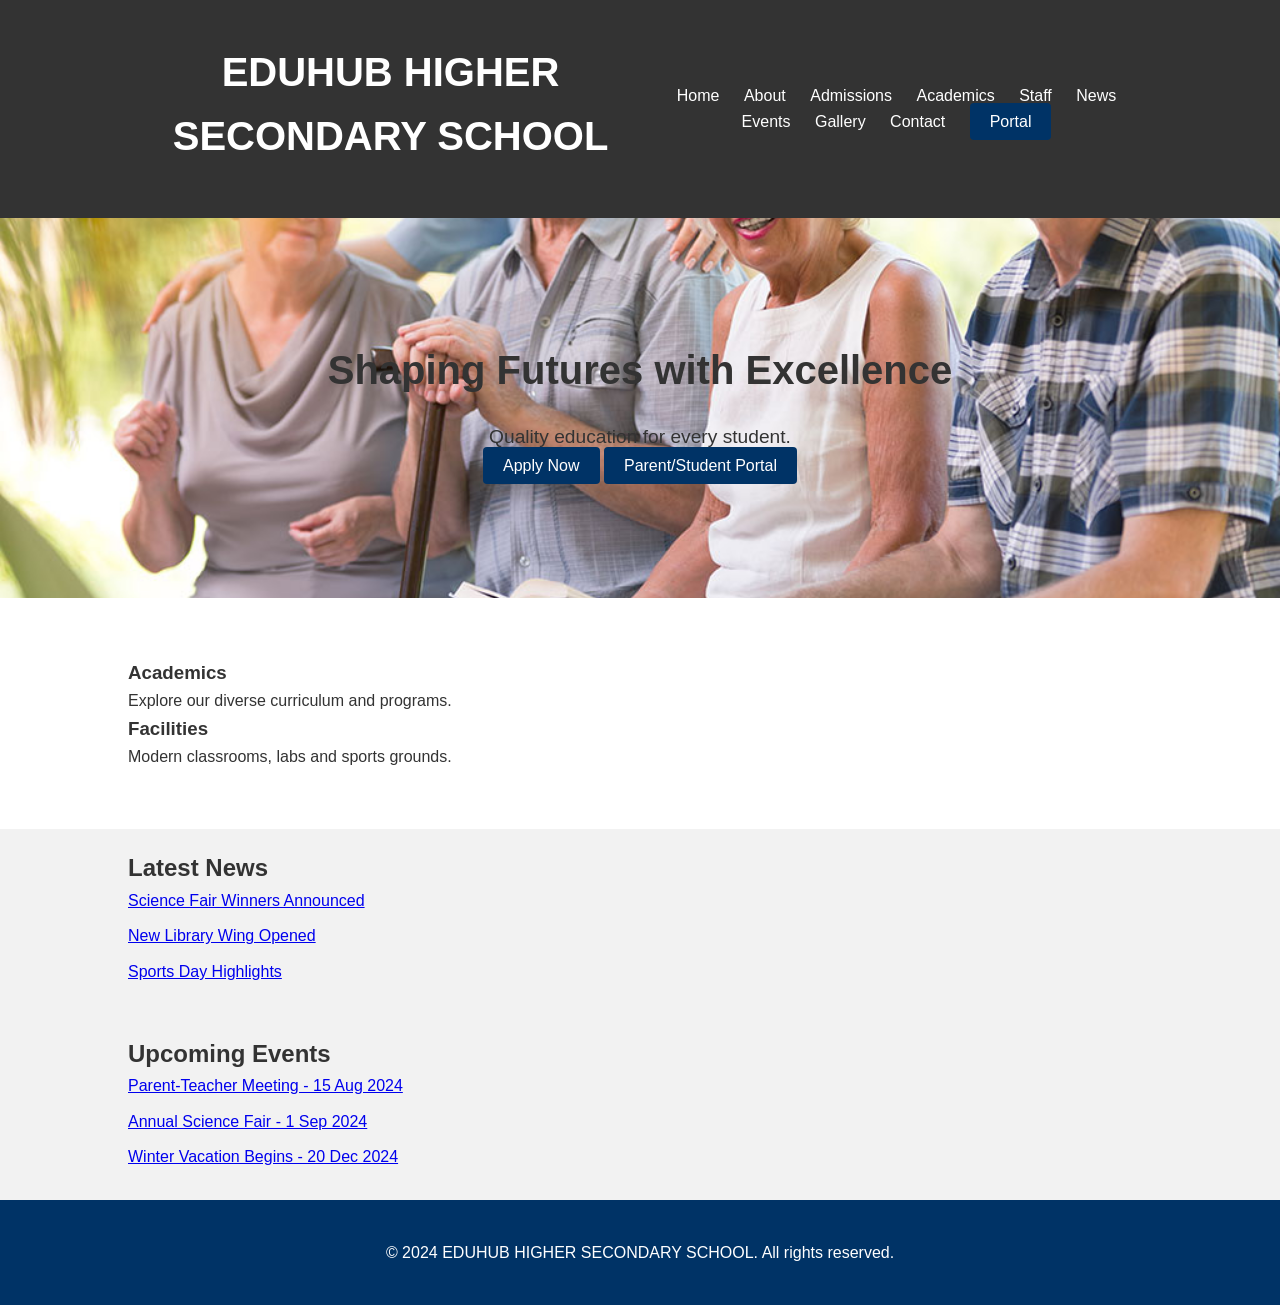
<file: index.html>
<!DOCTYPE html>
<html lang="en">
<head>
    <meta charset="UTF-8">
    <meta name="viewport" content="width=device-width, initial-scale=1.0">
    <title>EDUHUB HIGHER SECONDARY SCHOOL</title>
    <meta name="description" content="EDUHUB Higher Secondary School – inspiring students with modern academics.">
    <link rel="stylesheet" href="styles.css">
</head>
<body>
    <header>
        <div class="container">
            <h1 class="logo"><a href="index.html">EDUHUB HIGHER SECONDARY SCHOOL</a></h1>
            <nav>
                <ul>
                    <li><a href="index.html">Home</a></li>
                    <li><a href="about.html">About</a></li>
                    <li><a href="admissions.html">Admissions</a></li>
                    <li><a href="academics.html">Academics</a></li>
                    <li><a href="staff.html">Staff</a></li>
                    <li><a href="news.html">News</a></li>
                    <li><a href="events.html">Events</a></li>
                    <li><a href="gallery.html">Gallery</a></li>
                    <li><a href="contact.html">Contact</a></li>
                    <li><a href="EDUTRACK_URL_HERE" class="portal-button">Portal</a></li>
                </ul>
            </nav>
        </div>
    </header>

    <section class="hero">
        <div class="container">
            <h2>Shaping Futures with Excellence</h2>
            <p>Quality education for every student.</p>
            <div class="cta-buttons">
                <a href="admissions.html" class="cta">Apply Now</a>
                <a href="EDUTRACK_URL_HERE" class="cta">Parent/Student Portal</a>
            </div>
        </div>
    </section>

    <section id="highlights" class="highlights">
        <div class="container">
            <div class="highlight">
                <h3>Academics</h3>
                <p>Explore our diverse curriculum and programs.</p>
            </div>
            <div class="highlight">
                <h3>Facilities</h3>
                <p>Modern classrooms, labs and sports grounds.</p>
            </div>
        </div>
    </section>

    <section id="latest-news" class="news-preview">
        <div class="container">
            <h2>Latest News</h2>
            <ul id="news-list"></ul>
        </div>
    </section>

    <section id="upcoming-events" class="events-preview">
        <div class="container">
            <h2>Upcoming Events</h2>
            <ul id="events-list"></ul>
        </div>
    </section>

    <footer>
        <div class="container">
            <p>&copy; 2024 EDUHUB HIGHER SECONDARY SCHOOL. All rights reserved.</p>
        </div>
    </footer>

    <script src="scripts/home.js"></script>
</body>
</html>
</file>
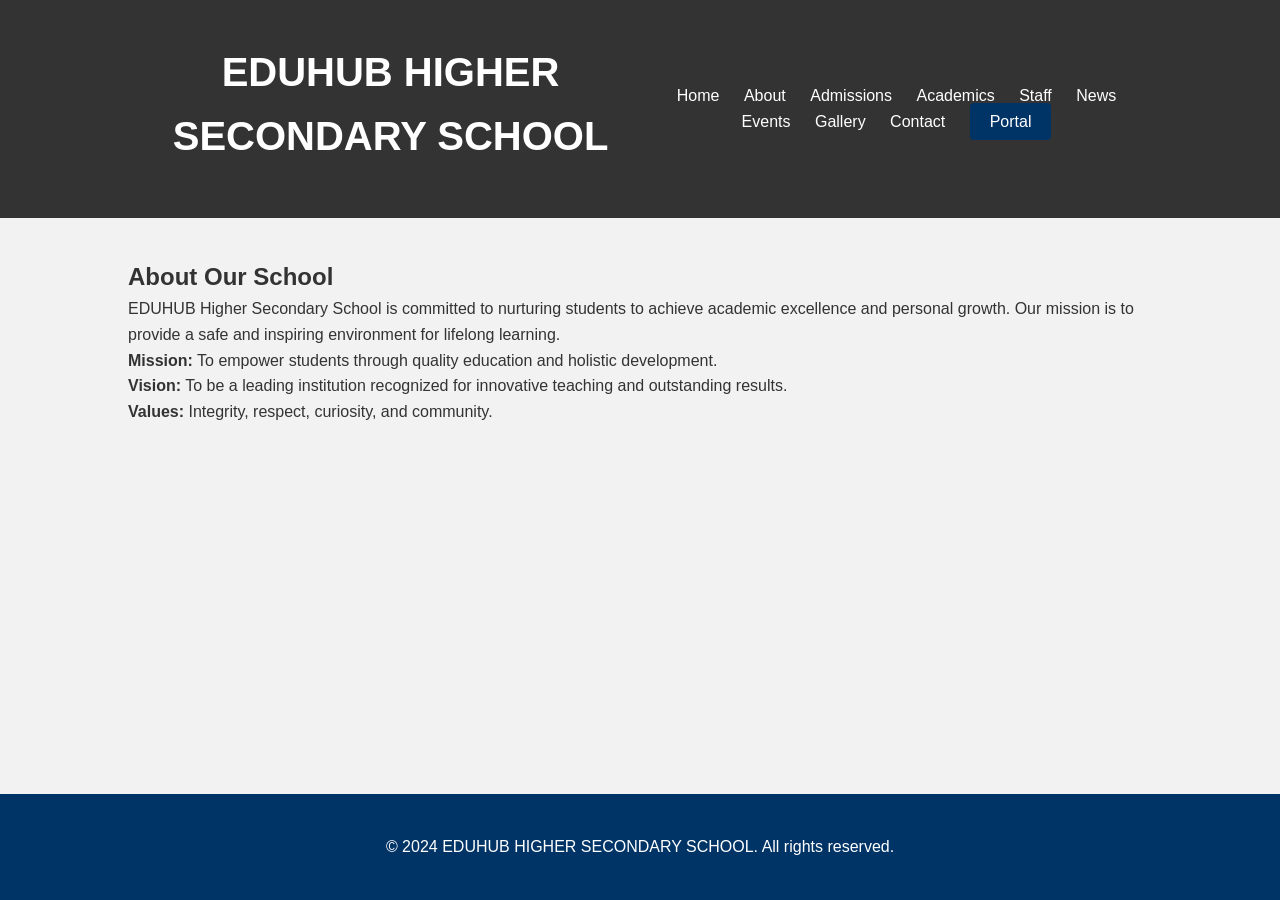
<file: about.html>
<!DOCTYPE html>
<html lang="en">
<head>
    <meta charset="UTF-8">
    <meta name="viewport" content="width=device-width, initial-scale=1.0">
    <title>About - EDUHUB HIGHER SECONDARY SCHOOL</title>
    <link rel="stylesheet" href="styles.css">
</head>
<body>
    <header>
        <div class="container">
            <h1 class="logo"><a href="index.html">EDUHUB HIGHER SECONDARY SCHOOL</a></h1>
            <nav>
                <ul>
                    <li><a href="index.html">Home</a></li>
                    <li><a href="about.html" class="active">About</a></li>
                    <li><a href="admissions.html">Admissions</a></li>
                    <li><a href="academics.html">Academics</a></li>
                    <li><a href="staff.html">Staff</a></li>
                    <li><a href="news.html">News</a></li>
                    <li><a href="events.html">Events</a></li>
                    <li><a href="gallery.html">Gallery</a></li>
                    <li><a href="contact.html">Contact</a></li>
                    <li><a href="EDUTRACK_URL_HERE" class="portal-button">Portal</a></li>
                </ul>
            </nav>
        </div>
    </header>

    <main class="container page">
        <h2>About Our School</h2>
        <p>EDUHUB Higher Secondary School is committed to nurturing students to achieve academic excellence and personal growth. Our mission is to provide a safe and inspiring environment for lifelong learning.</p>
        <p><strong>Mission:</strong> To empower students through quality education and holistic development.</p>
        <p><strong>Vision:</strong> To be a leading institution recognized for innovative teaching and outstanding results.</p>
        <p><strong>Values:</strong> Integrity, respect, curiosity, and community.</p>
    </main>

    <footer>
        <div class="container">
            <p>&copy; 2024 EDUHUB HIGHER SECONDARY SCHOOL. All rights reserved.</p>
        </div>
    </footer>
</body>
</html>
</file>
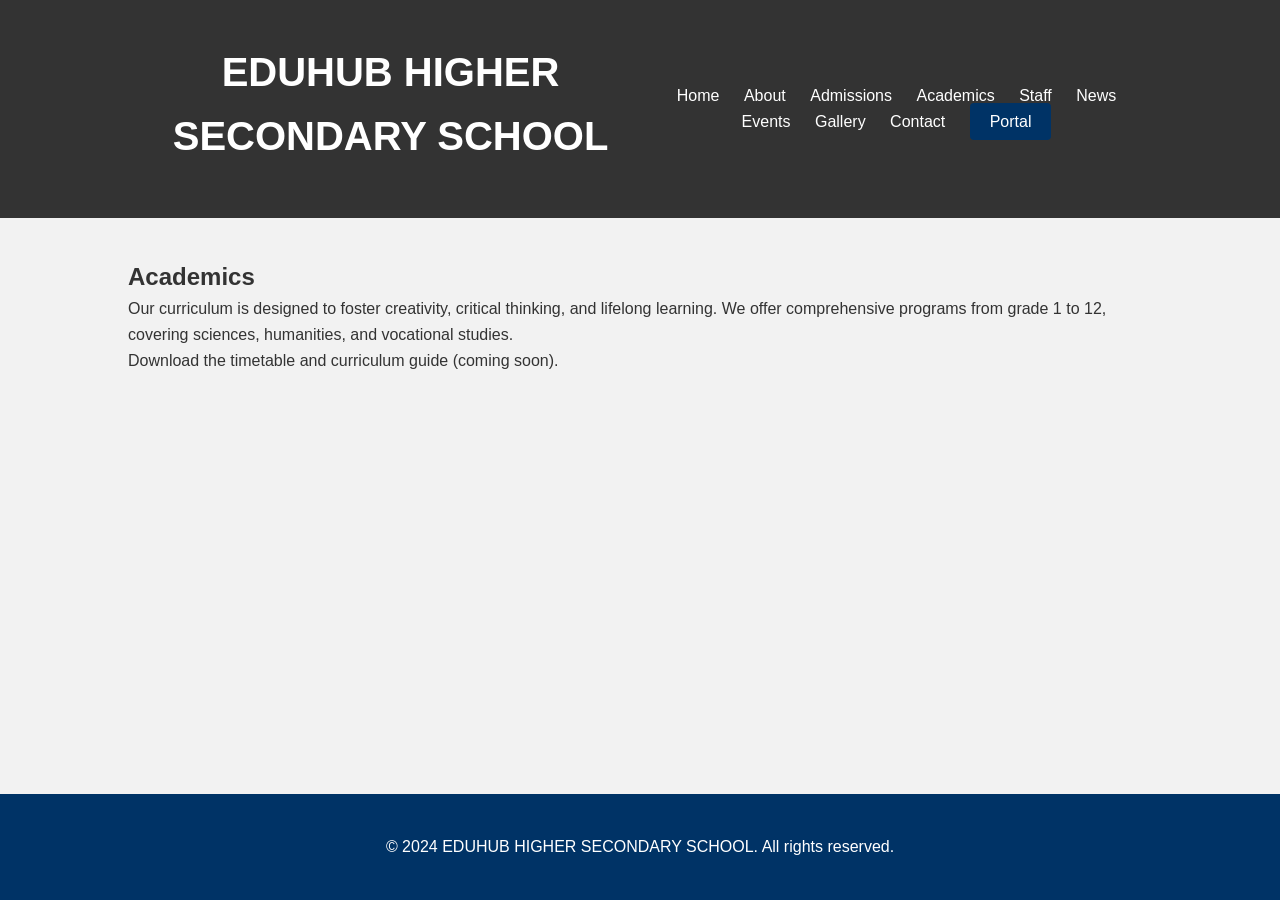
<file: academics.html>
<!DOCTYPE html>
<html lang="en">
<head>
    <meta charset="UTF-8">
    <meta name="viewport" content="width=device-width, initial-scale=1.0">
    <title>Academics - EDUHUB HIGHER SECONDARY SCHOOL</title>
    <link rel="stylesheet" href="styles.css">
</head>
<body>
    <header>
        <div class="container">
            <h1 class="logo"><a href="index.html">EDUHUB HIGHER SECONDARY SCHOOL</a></h1>
            <nav>
                <ul>
                    <li><a href="index.html">Home</a></li>
                    <li><a href="about.html">About</a></li>
                    <li><a href="admissions.html">Admissions</a></li>
                    <li><a href="academics.html" class="active">Academics</a></li>
                    <li><a href="staff.html">Staff</a></li>
                    <li><a href="news.html">News</a></li>
                    <li><a href="events.html">Events</a></li>
                    <li><a href="gallery.html">Gallery</a></li>
                    <li><a href="contact.html">Contact</a></li>
                    <li><a href="EDUTRACK_URL_HERE" class="portal-button">Portal</a></li>
                </ul>
            </nav>
        </div>
    </header>

    <main class="container page">
        <h2>Academics</h2>
        <p>Our curriculum is designed to foster creativity, critical thinking, and lifelong learning. We offer comprehensive programs from grade 1 to 12, covering sciences, humanities, and vocational studies.</p>
        <p>Download the timetable and curriculum guide (coming soon).</p>
    </main>

    <footer>
        <div class="container">
            <p>&copy; 2024 EDUHUB HIGHER SECONDARY SCHOOL. All rights reserved.</p>
        </div>
    </footer>
</body>
</html>
</file>
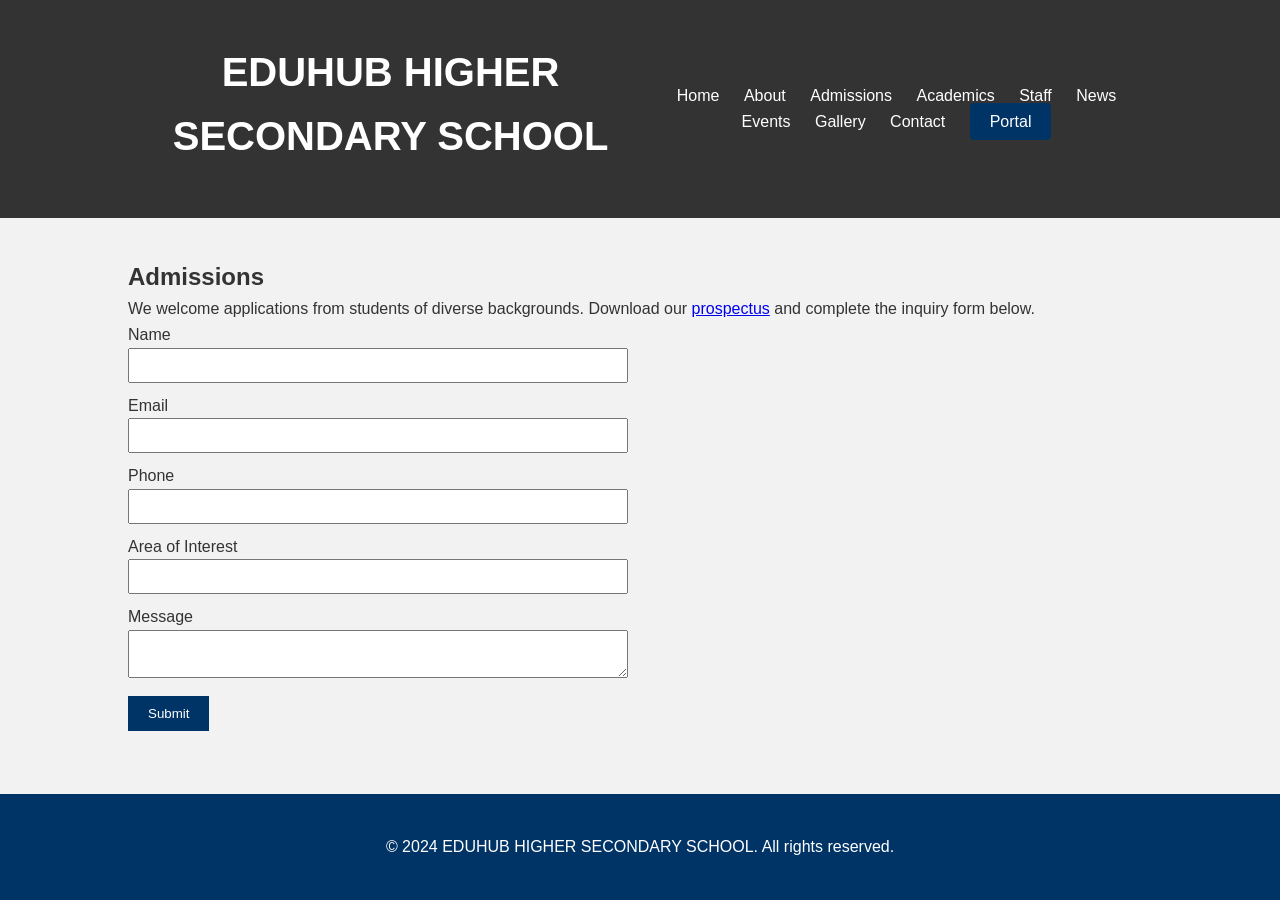
<file: admissions.html>
<!DOCTYPE html>
<html lang="en">
<head>
    <meta charset="UTF-8">
    <meta name="viewport" content="width=device-width, initial-scale=1.0">
    <title>Admissions - EDUHUB HIGHER SECONDARY SCHOOL</title>
    <link rel="stylesheet" href="styles.css">
    <script defer src="scripts/forms.js"></script>
</head>
<body>
    <header>
        <div class="container">
            <h1 class="logo"><a href="index.html">EDUHUB HIGHER SECONDARY SCHOOL</a></h1>
            <nav>
                <ul>
                    <li><a href="index.html">Home</a></li>
                    <li><a href="about.html">About</a></li>
                    <li><a href="admissions.html" class="active">Admissions</a></li>
                    <li><a href="academics.html">Academics</a></li>
                    <li><a href="staff.html">Staff</a></li>
                    <li><a href="news.html">News</a></li>
                    <li><a href="events.html">Events</a></li>
                    <li><a href="gallery.html">Gallery</a></li>
                    <li><a href="contact.html">Contact</a></li>
                    <li><a href="EDUTRACK_URL_HERE" class="portal-button">Portal</a></li>
                </ul>
            </nav>
        </div>
    </header>

    <main class="container page">
        <h2>Admissions</h2>
        <p>We welcome applications from students of diverse backgrounds. Download our <a href="assets/prospectus.pdf">prospectus</a> and complete the inquiry form below.</p>

        <form id="admissions-form" class="simple-form">
            <label for="name">Name</label>
            <input type="text" id="name" name="name" required>

            <label for="email">Email</label>
            <input type="email" id="email" name="email" required>

            <label for="phone">Phone</label>
            <input type="tel" id="phone" name="phone" required>

            <label for="interest">Area of Interest</label>
            <input type="text" id="interest" name="interest">

            <label for="message">Message</label>
            <textarea id="message" name="message" required></textarea>

            <button type="submit">Submit</button>
            <p id="form-status" aria-live="polite"></p>
        </form>
    </main>

    <footer>
        <div class="container">
            <p>&copy; 2024 EDUHUB HIGHER SECONDARY SCHOOL. All rights reserved.</p>
        </div>
    </footer>
</body>
</html>
</file>
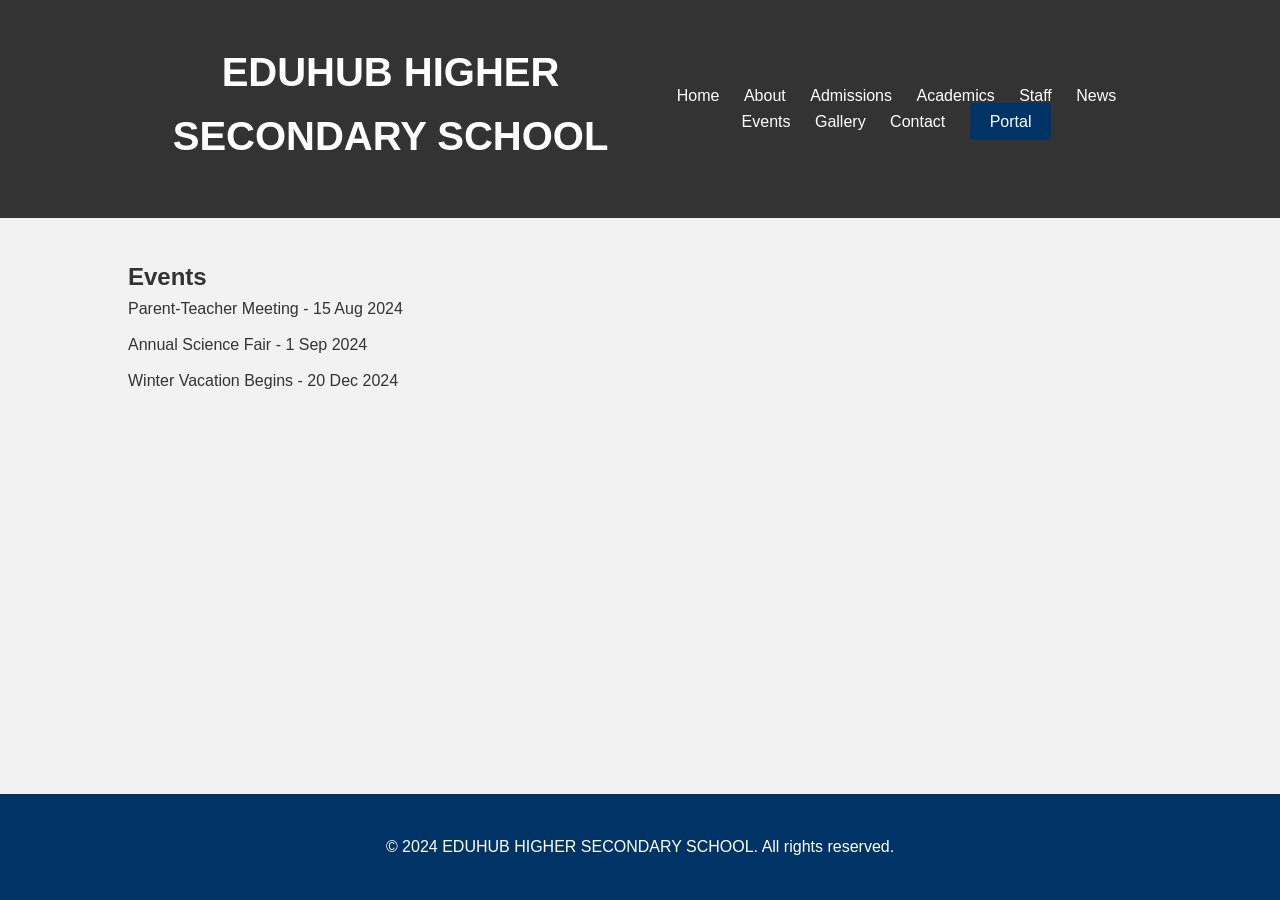
<file: events.html>
<!DOCTYPE html>
<html lang="en">
<head>
    <meta charset="UTF-8">
    <meta name="viewport" content="width=device-width, initial-scale=1.0">
    <title>Events - EDUHUB HIGHER SECONDARY SCHOOL</title>
    <link rel="stylesheet" href="styles.css">
    <script defer src="scripts/events.js"></script>
</head>
<body>
    <header>
        <div class="container">
            <h1 class="logo"><a href="index.html">EDUHUB HIGHER SECONDARY SCHOOL</a></h1>
            <nav>
                <ul>
                    <li><a href="index.html">Home</a></li>
                    <li><a href="about.html">About</a></li>
                    <li><a href="admissions.html">Admissions</a></li>
                    <li><a href="academics.html">Academics</a></li>
                    <li><a href="staff.html">Staff</a></li>
                    <li><a href="news.html">News</a></li>
                    <li><a href="events.html" class="active">Events</a></li>
                    <li><a href="gallery.html">Gallery</a></li>
                    <li><a href="contact.html">Contact</a></li>
                    <li><a href="EDUTRACK_URL_HERE" class="portal-button">Portal</a></li>
                </ul>
            </nav>
        </div>
    </header>

    <main class="container page">
        <h2>Events</h2>
        <ul id="events-full"></ul>
    </main>

    <footer>
        <div class="container">
            <p>&copy; 2024 EDUHUB HIGHER SECONDARY SCHOOL. All rights reserved.</p>
        </div>
    </footer>
</body>
</html>
</file>
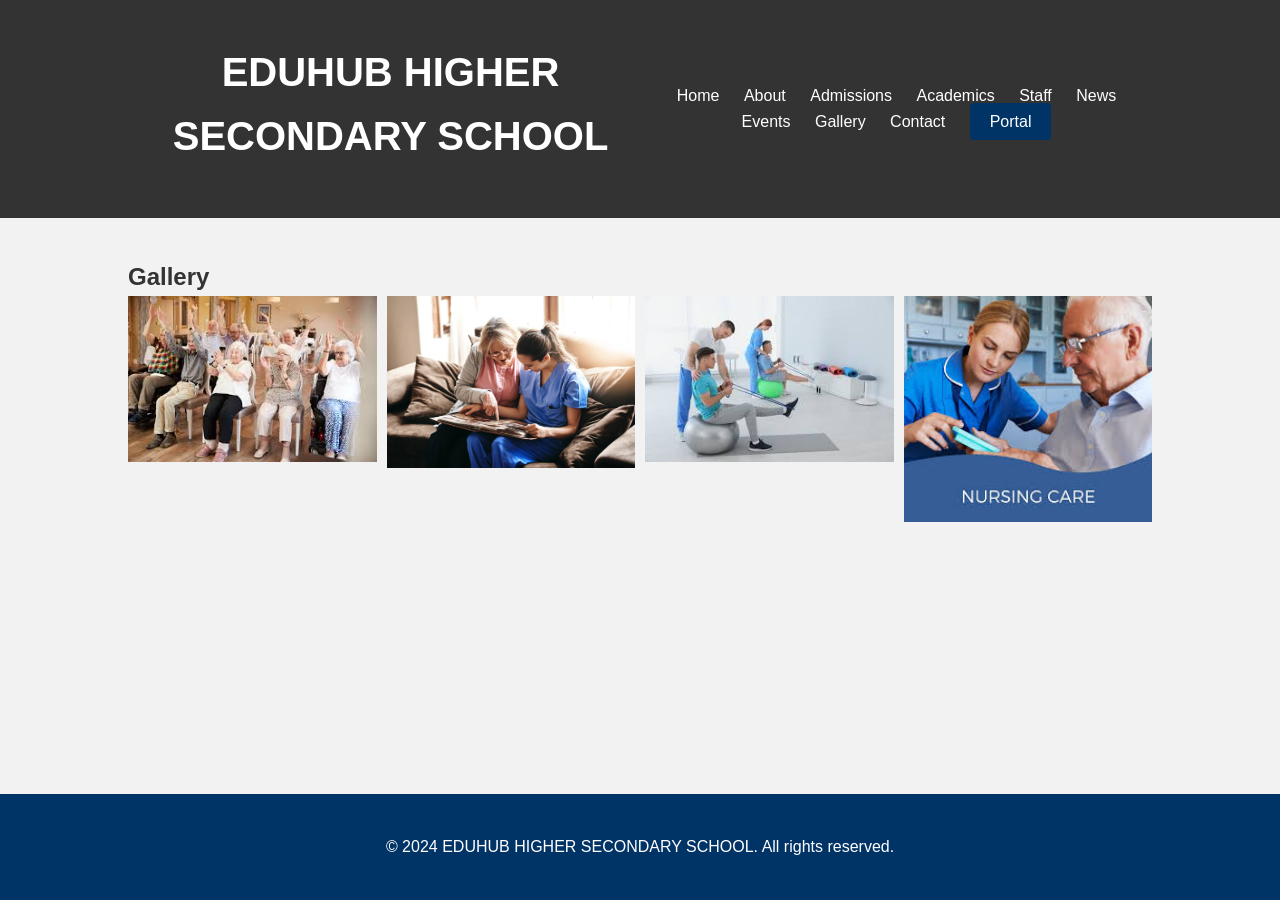
<file: gallery.html>
<!DOCTYPE html>
<html lang="en">
<head>
    <meta charset="UTF-8">
    <meta name="viewport" content="width=device-width, initial-scale=1.0">
    <title>Gallery - EDUHUB HIGHER SECONDARY SCHOOL</title>
    <link rel="stylesheet" href="styles.css">
</head>
<body>
    <header>
        <div class="container">
            <h1 class="logo"><a href="index.html">EDUHUB HIGHER SECONDARY SCHOOL</a></h1>
            <nav>
                <ul>
                    <li><a href="index.html">Home</a></li>
                    <li><a href="about.html">About</a></li>
                    <li><a href="admissions.html">Admissions</a></li>
                    <li><a href="academics.html">Academics</a></li>
                    <li><a href="staff.html">Staff</a></li>
                    <li><a href="news.html">News</a></li>
                    <li><a href="events.html">Events</a></li>
                    <li><a href="gallery.html" class="active">Gallery</a></li>
                    <li><a href="contact.html">Contact</a></li>
                    <li><a href="EDUTRACK_URL_HERE" class="portal-button">Portal</a></li>
                </ul>
            </nav>
        </div>
    </header>

    <main class="container page">
        <h2>Gallery</h2>
        <div class="gallery-grid">
            <img src="service1.jpg" alt="School facility">
            <img src="service2.jpg" alt="Library">
            <img src="service3.jpg" alt="Science lab">
            <img src="service4.jpg" alt="Sports ground">
        </div>
    </main>

    <footer>
        <div class="container">
            <p>&copy; 2024 EDUHUB HIGHER SECONDARY SCHOOL. All rights reserved.</p>
        </div>
    </footer>
</body>
</html>
</file>
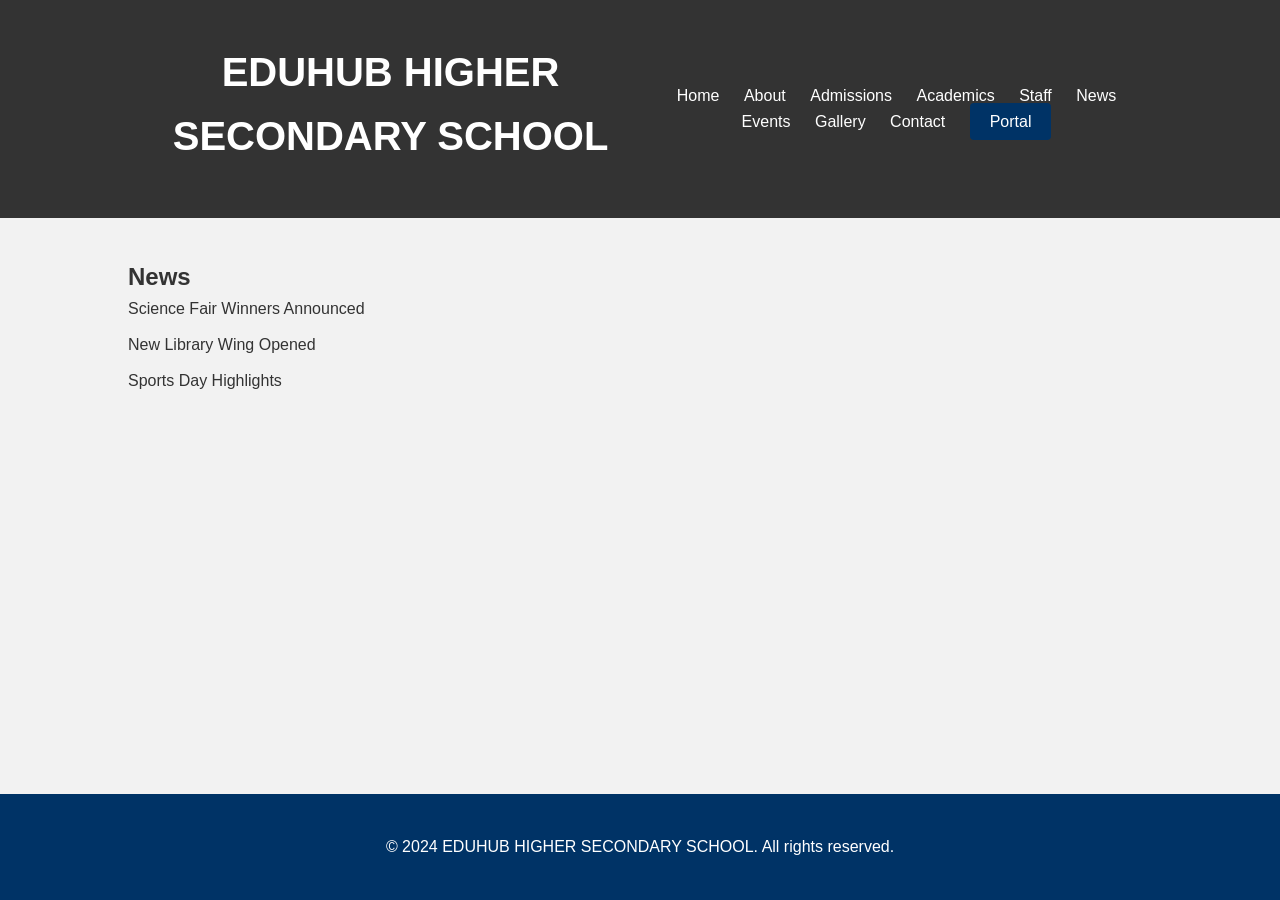
<file: news.html>
<!DOCTYPE html>
<html lang="en">
<head>
    <meta charset="UTF-8">
    <meta name="viewport" content="width=device-width, initial-scale=1.0">
    <title>News - EDUHUB HIGHER SECONDARY SCHOOL</title>
    <link rel="stylesheet" href="styles.css">
    <script defer src="scripts/news.js"></script>
</head>
<body>
    <header>
        <div class="container">
            <h1 class="logo"><a href="index.html">EDUHUB HIGHER SECONDARY SCHOOL</a></h1>
            <nav>
                <ul>
                    <li><a href="index.html">Home</a></li>
                    <li><a href="about.html">About</a></li>
                    <li><a href="admissions.html">Admissions</a></li>
                    <li><a href="academics.html">Academics</a></li>
                    <li><a href="staff.html">Staff</a></li>
                    <li><a href="news.html" class="active">News</a></li>
                    <li><a href="events.html">Events</a></li>
                    <li><a href="gallery.html">Gallery</a></li>
                    <li><a href="contact.html">Contact</a></li>
                    <li><a href="EDUTRACK_URL_HERE" class="portal-button">Portal</a></li>
                </ul>
            </nav>
        </div>
    </header>

    <main class="container page">
        <h2>News</h2>
        <ul id="news-full"></ul>
    </main>

    <footer>
        <div class="container">
            <p>&copy; 2024 EDUHUB HIGHER SECONDARY SCHOOL. All rights reserved.</p>
        </div>
    </footer>
</body>
</html>
</file>
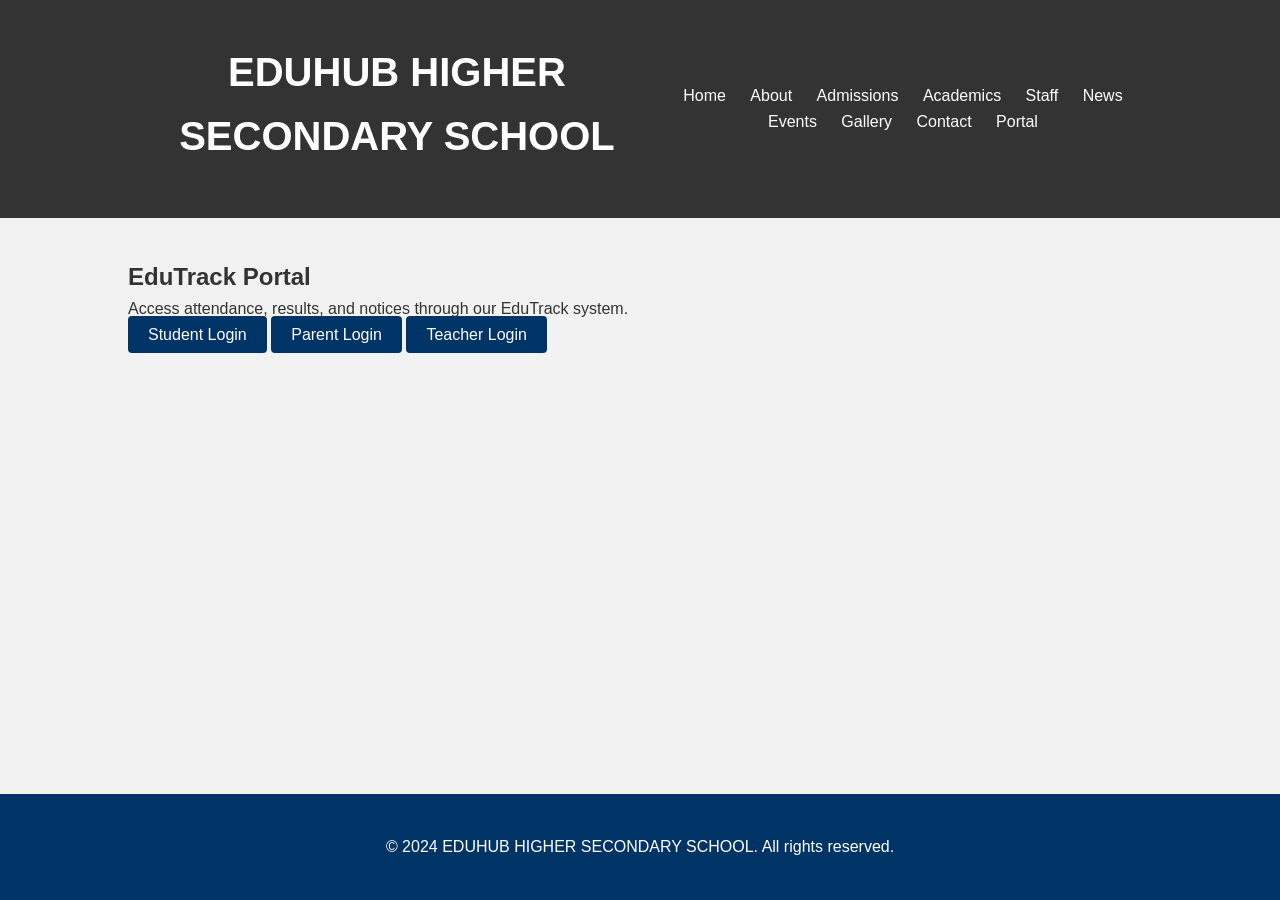
<file: portal.html>
<!DOCTYPE html>
<html lang="en">
<head>
    <meta charset="UTF-8">
    <meta name="viewport" content="width=device-width, initial-scale=1.0">
    <title>Portal - EDUHUB HIGHER SECONDARY SCHOOL</title>
    <link rel="stylesheet" href="styles.css">
</head>
<body>
    <header>
        <div class="container">
            <h1 class="logo"><a href="index.html">EDUHUB HIGHER SECONDARY SCHOOL</a></h1>
            <nav>
                <ul>
                    <li><a href="index.html">Home</a></li>
                    <li><a href="about.html">About</a></li>
                    <li><a href="admissions.html">Admissions</a></li>
                    <li><a href="academics.html">Academics</a></li>
                    <li><a href="staff.html">Staff</a></li>
                    <li><a href="news.html">News</a></li>
                    <li><a href="events.html">Events</a></li>
                    <li><a href="gallery.html">Gallery</a></li>
                    <li><a href="contact.html">Contact</a></li>
                    <li><a href="portal.html" class="active">Portal</a></li>
                </ul>
            </nav>
        </div>
    </header>

    <main class="container page">
        <h2>EduTrack Portal</h2>
        <p>Access attendance, results, and notices through our EduTrack system.</p>
        <div class="portal-links">
            <a class="cta" href="EDUTRACK_URL_HERE">Student Login</a>
            <a class="cta" href="EDUTRACK_URL_HERE">Parent Login</a>
            <a class="cta" href="EDUTRACK_URL_HERE">Teacher Login</a>
        </div>
    </main>

    <footer>
        <div class="container">
            <p>&copy; 2024 EDUHUB HIGHER SECONDARY SCHOOL. All rights reserved.</p>
        </div>
    </footer>
</body>
</html>
</file>
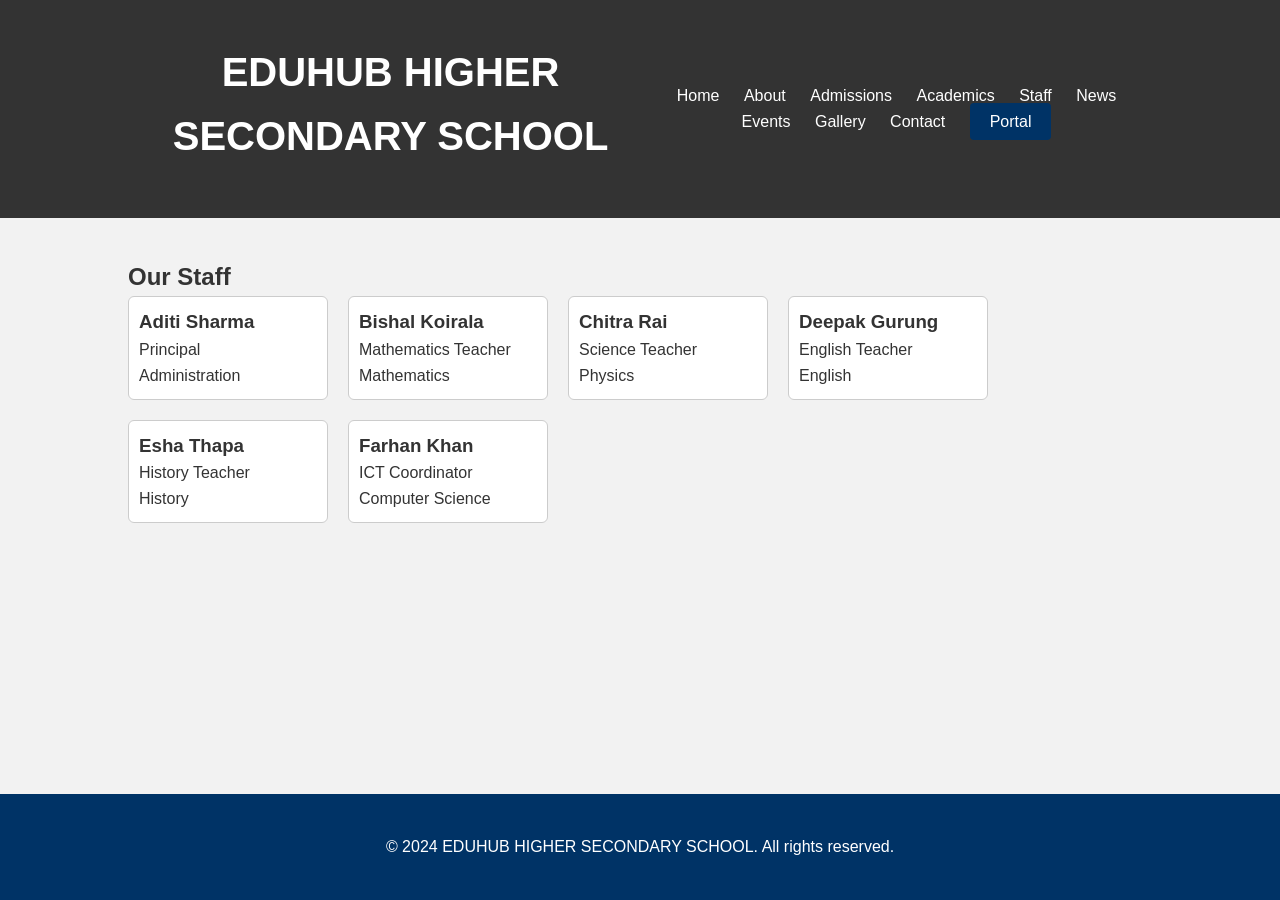
<file: staff.html>
<!DOCTYPE html>
<html lang="en">
<head>
    <meta charset="UTF-8">
    <meta name="viewport" content="width=device-width, initial-scale=1.0">
    <title>Staff - EDUHUB HIGHER SECONDARY SCHOOL</title>
    <link rel="stylesheet" href="styles.css">
    <script defer src="scripts/staff.js"></script>
</head>
<body>
    <header>
        <div class="container">
            <h1 class="logo"><a href="index.html">EDUHUB HIGHER SECONDARY SCHOOL</a></h1>
            <nav>
                <ul>
                    <li><a href="index.html">Home</a></li>
                    <li><a href="about.html">About</a></li>
                    <li><a href="admissions.html">Admissions</a></li>
                    <li><a href="academics.html">Academics</a></li>
                    <li><a href="staff.html" class="active">Staff</a></li>
                    <li><a href="news.html">News</a></li>
                    <li><a href="events.html">Events</a></li>
                    <li><a href="gallery.html">Gallery</a></li>
                    <li><a href="contact.html">Contact</a></li>
                    <li><a href="EDUTRACK_URL_HERE" class="portal-button">Portal</a></li>
                </ul>
            </nav>
        </div>
    </header>

    <main class="container page">
        <h2>Our Staff</h2>
        <div id="staff-list" class="staff-grid"></div>
    </main>

    <footer>
        <div class="container">
            <p>&copy; 2024 EDUHUB HIGHER SECONDARY SCHOOL. All rights reserved.</p>
        </div>
    </footer>
</body>
</html>
</file>
<file: styles.css>
/* Reset styles */
* {
    box-sizing: border-box;
    margin: 0;
    padding: 0;
}

:root {
    --primary-color: #003366;
    --primary-dark: #00264d;
    --accent-color: #ffcc00;
}

/* Body styles */
body {
    font-family: 'Roboto', sans-serif;
    background-color: #f4f4f4;
    color: #333;
    line-height: 1.6;
}

/* Container styles */
.container {
    width: 90%;
    max-width: 1200px;
    margin: 0 auto;
}

/* Header styles */
header {
    background-color: var(--primary-color);
    color: #fff;
    padding: 20px 0;
   
}

header .container {
    display: flex;
    justify-content: space-between;
    align-items: center;
}

header h1 {
    font-size: 1.8rem;
}

nav ul {
    list-style: none;
}

nav ul li {
    display: inline;
    margin-left: 20px;
}

nav ul li a {
    text-decoration: none;
    color: #fff;
    font-size: 1rem;
    transition: color 0.3s ease;
}

nav ul li a:hover {
    color: var(--accent-color);
}

/* Hero section styles */
.hero {
    background-image: url('hero-image.jpg');
    background-size: cover;
    background-position: center;
    padding: 100px 0;
    text-align: center;
}

.hero h2 {
    font-size: 2.5rem;
    margin-bottom: 20px;
}

.hero p {
    font-size: 1.2rem;
}

/* Services section styles */
.services {
    background-color: #f4f4f4;
    padding: 80px 0;
    text-align: center;
}

.services h2 {
    font-size: 2.5rem;
    margin-bottom: 40px;
    color: #333;
    font-weight: 700; /* Increase font weight for emphasis */
}

.service-cards {
    display: flex;
    justify-content: center;
    flex-wrap: wrap;
}

.service-card {
    width: 300px;
    margin: 20px;
    border-radius: 10px;
    overflow: hidden;
    box-shadow: 0 4px 6px rgba(0, 0, 0, 0.1);
    transition: transform 0.3s ease, box-shadow 0.3s ease;
}

.service-card:hover {
    transform: translateY(-5px);
    box-shadow: 0 8px 12px rgba(0, 0, 0, 0.2); /* Increase shadow on hover */
}

.service-card img {
    width: 100%;
    height: 200px;
    object-fit: cover;
    border-radius: 10px 10px 0 0; /* Rounded corners for the top */
}

.service-card h3 {
    background-color: var(--primary-color);
    color: #fff;
    padding: 12px 0; /* Increase padding for better readability */
    margin: 0;
    font-size: 1.5rem;
    font-weight: 600; /* Increase font weight for emphasis */
    text-decoration: none !important;  /* Remove underline */
}

.service-card p {
    padding: 20px; /* Add padding to separate text from edges */
    font-size: 1.1rem;
    color: #666; /* Use a slightly darker color for text */

}



/* Your Query section styles */
.your-query {
    background-color: #fff;
    padding: 80px 0;
    text-align: center;
}

.your-query h2 {
    font-size: 2.5rem;
    margin-bottom: 40px;
    color: #333;
}

.your-query .container {
    max-width: 800px;
    margin: 0 auto;
}

.your-query form {
    margin-top: 20px;
}

.your-query label {
    display: block;
    font-size: 1.2rem;
    margin-bottom: 10px;
}

.your-query input[type="text"],
.your-query input[type="email"],
.your-query input[type="tel"],
.your-query textarea {
    width: calc(100% - 20px);
    padding: 10px;
    margin-bottom: 20px;
    border: 1px solid #ccc;
    border-radius: 5px;
}

.your-query button {
    padding: 12px 24px;
    background-color: #333;
    color: #fff;
    border: none;
    border-radius: 5px;
    cursor: pointer;
    font-size: 1.1rem;
    transition: background-color 0.3s ease;
}

.your-query button:hover {
    background-color: #555;
}

/* Registration section styles */
.registration {
    background-color: #f9f9f9;
    padding: 50px 0;
    text-align: center;
}

.registration h2 {
    font-size: 2rem;
    margin-bottom: 20px;
}

.registration label {
    display: block;
    font-size: 1.2rem;
    margin-bottom: 10px;
}

.registration input[type="text"],
.registration input[type="email"],
.registration input[type="tel"],
.registration textarea {
    width: 100%;
    padding: 10px;
    margin-bottom: 20px;
    border: 1px solid #ccc;
    border-radius: 5px;
}

.registration button {
    padding: 12px 24px;
    background-color: #333;
    color: #fff;
    border: none;
    border-radius: 5px;
    cursor: pointer;
    font-size: 1.1rem;
    transition: background-color 0.3s ease;
}

.registration button:hover {
    background-color: #555;
}
/* Reset styles */
* {
    box-sizing: border-box;
    margin: 0;
    padding: 0;
}
/*About us page*/
/* Body styles */
body {
    font-family: Arial, sans-serif;
    background-color: #f2f2f2;
    color: #333;
    line-height: 1.6;
}

/* Header styles */
header {
    background-color: #333;
    color: #fff;
    padding: 20px;
    text-align: center;
}

header h1 {
    font-size: 2.5rem;
    margin-bottom: 10px;
}

header p {
    font-size: 1.1rem;
}

/* Container styles */
.container {
    max-width: 1200px;
    margin: 0 auto;
    padding: 20px;
}

/* About section styles */
.about-section {
    margin-bottom: 40px;
}

.about-section h2 {
    font-size: 2rem;
    margin-bottom: 10px;
}

.about-section img {
    width: 100%;
    height: auto;
    margin-bottom: 20px;
}

.about-section p {
    font-size: 1.1rem;
}

/* Mission section styles */
.mission-section {
    background-color: #f9f9f9;
    padding: 20px;
    border-radius: 10px;
}

.mission-section h2 {
    font-size: 2rem;
    margin-bottom: 10px;
}

.mission-section p {
    font-size: 1.1rem;
}

/* Footer styles */
footer {
    background-color: #333;
    color: #fff;
    text-align: center;
    padding: 20px;
}

footer p {
    font-size: 1rem;
}

/*contact us*/

/* Reset styles */
* {
    box-sizing: border-box;
    margin: 0;
    padding: 0;
}

/* Body styles */
body {
    font-family: Arial, sans-serif;
    margin: 0;
    padding: 0;
    display: flex;
    flex-direction: column;
    min-height: 100vh; /* Ensure the body covers the full viewport height */
    background-color: #f2f2f2;
    color: #333;
    line-height: 1.6;
}

/* Header styles */
header {
    background-color: #333;
    color: #fff;
    padding: 20px;
    text-align: center;
}

header h1 {
    font-size: 2.5rem;
    margin-bottom: 10px;
}

header p {
    font-size: 1.1rem;
}

/* Container styles */
.container {
    width: 80%;
    margin: 0 auto;
    padding: 20px 0;
    flex: 1; /* Take up remaining vertical space */
}

h1 {
    text-align: center;
    margin-bottom: 20px;
}

.contact-details {
    display: grid;
    grid-template-columns: repeat(2, 1fr);
    gap: 20px;
}

.contact-item {
    background-color: #f9f9f9;
    padding: 20px;
    border-radius: 5px;
}

.contact-item h2 {
    margin-bottom: 10px;
}

.contact-item p {
    margin: 5px 0;
}

.social-icons {
    display: flex;
    justify-content: center;
    margin-top: 20px;
}

.social-icons a {
    display: inline-block;
    margin: 0 10px;
}

.social-icons img {
    width: 40px; /* Adjust the size of the social media icons */
    height: auto;
}

/* Footer styles */
footer {
    background-color: var(--primary-color);
    color: #fff;
    text-align: center;
    padding: 20px 0;
}

.logo a {
    text-decoration: none;
    color: inherit;
}
/* Media queries for responsiveness */
@media screen and (max-width: 768px) {
    .container {
        width: 95%;
    }

    header {
        padding: 15px 0;
    }

    header h1 {
        font-size: 1.5rem;
    }

    nav ul li {
        margin-left: 10px;
    }

    .hero h2 {
        font-size: 2rem;
    }

    .hero p {
        font-size: 1rem;
    }

    .services h2 {
        font-size: 1.8rem;
    }

    .service-card {
        width: calc(50% - 40px);
    }

    .your-query h2 {
        font-size: 2rem;
    }

    .your-query label,
    .your-query input[type="text"],
    .your-query input[type="email"],
    .your-query input[type="tel"],
    .your-query textarea,
    .your-query button {
        font-size: 1rem;
    }

    .registration h2 {
        font-size: 1.8rem;
    }

    .registration label,
    .registration input[type="text"],
    .registration input[type="email"],
    .registration input[type="tel"],
    .registration textarea,
    .registration button {
        font-size: 1rem;
    }
}
/* Chatbot styles */
.chatbot {
    position: fixed;
    bottom: 20px;
    right: 20px;
    width: 300px;
    max-height: 80vh; /* Set max height to 80% of viewport height */
    overflow: auto; /* Enable scrolling for long conversations */
    transition: height 0.3s ease;
    z-index: 999; /* Ensure chatbot stays on top */
    background-color: #fff;
    border: 1px solid #ccc;
    border-radius: 10px;
    box-shadow: 0 4px 8px rgba(0, 0, 0, 0.1);
}

.chatbot.minimized {
    height: 40px;
}

#minimize-button {
    position: absolute;
    top: 0;
    right: 0;
    padding: 5px;
    cursor: pointer;
}

#minimize-button:hover {
    color: #333;
}

#chat-header {
    background-color: var(--primary-color);
    color: #fff;
    padding: 10px;
    display: flex;
    justify-content: space-between;
    align-items: center;
}

#chatbot-messages {
    flex: 1;
    overflow-y: auto;
    padding: 10px;
}

.user-message {
    background-color: #f4f4f4;
    color: #333;
    padding: 10px;
    margin-bottom: 5px;
    border-radius: 5px;
}

.bot-message {
    background-color: var(--primary-color);
    color: #fff;
    padding: 10px;
    margin-bottom: 5px;
    border-radius: 5px;
    align-self: flex-end;
}

#user-input {
    padding: 10px;
    border: 1px solid #ccc;
    border-radius: 5px;
    margin: 10px 0;
}

#send-button {
    padding: 10px 20px;
    background-color: var(--primary-color);
    color: #fff;
    border: none;
    border-radius: 5px;
    cursor: pointer;
    transition: background-color 0.3s ease;
}

#send-button:hover {
    background-color: var(--primary-dark);
}

/* Minimized Chatbot */
.chatbot.minimized #chat-header,
.chatbot.minimized #chatbot-messages,
.chatbot.minimized #user-input,
.chatbot.minimized #send-button {
    display: none;
}

/* Additional styles for school site */
.page {
    padding: 40px 0;
}

.cta,
.portal-button {
    background: var(--primary-color);
    color: #fff;
    padding: 10px 20px;
    text-decoration: none;
    border-radius: 4px;
}

.cta:hover,
.portal-button:hover {
    background: var(--primary-dark);
}

.highlights {
    padding: 40px 0;
    background: #fff;
}

.news-preview ul,
.events-preview ul,
#news-full,
#events-full {
    list-style: none;
    padding: 0;
}

#news-full li,
#events-full li,
.news-preview li,
.events-preview li {
    margin-bottom: 10px;
}

.staff-grid {
    display: flex;
    flex-wrap: wrap;
    gap: 20px;
}

.staff-card {
    border: 1px solid #ccc;
    padding: 10px;
    width: 200px;
    border-radius: 6px;
    background: #fff;
}

.gallery-grid {
    display: grid;
    grid-template-columns: repeat(auto-fit, minmax(200px, 1fr));
    gap: 10px;
}

.gallery-grid img {
    width: 100%;
    height: auto;
}

.simple-form {
    max-width: 500px;
}

.simple-form input,
.simple-form textarea {
    width: 100%;
    margin-bottom: 10px;
    padding: 8px;
}

.simple-form button {
    background: var(--primary-color);
    color: #fff;
    border: none;
    padding: 10px 20px;
    cursor: pointer;
}

.simple-form button:hover {
    background: var(--primary-dark);
}
</file>
